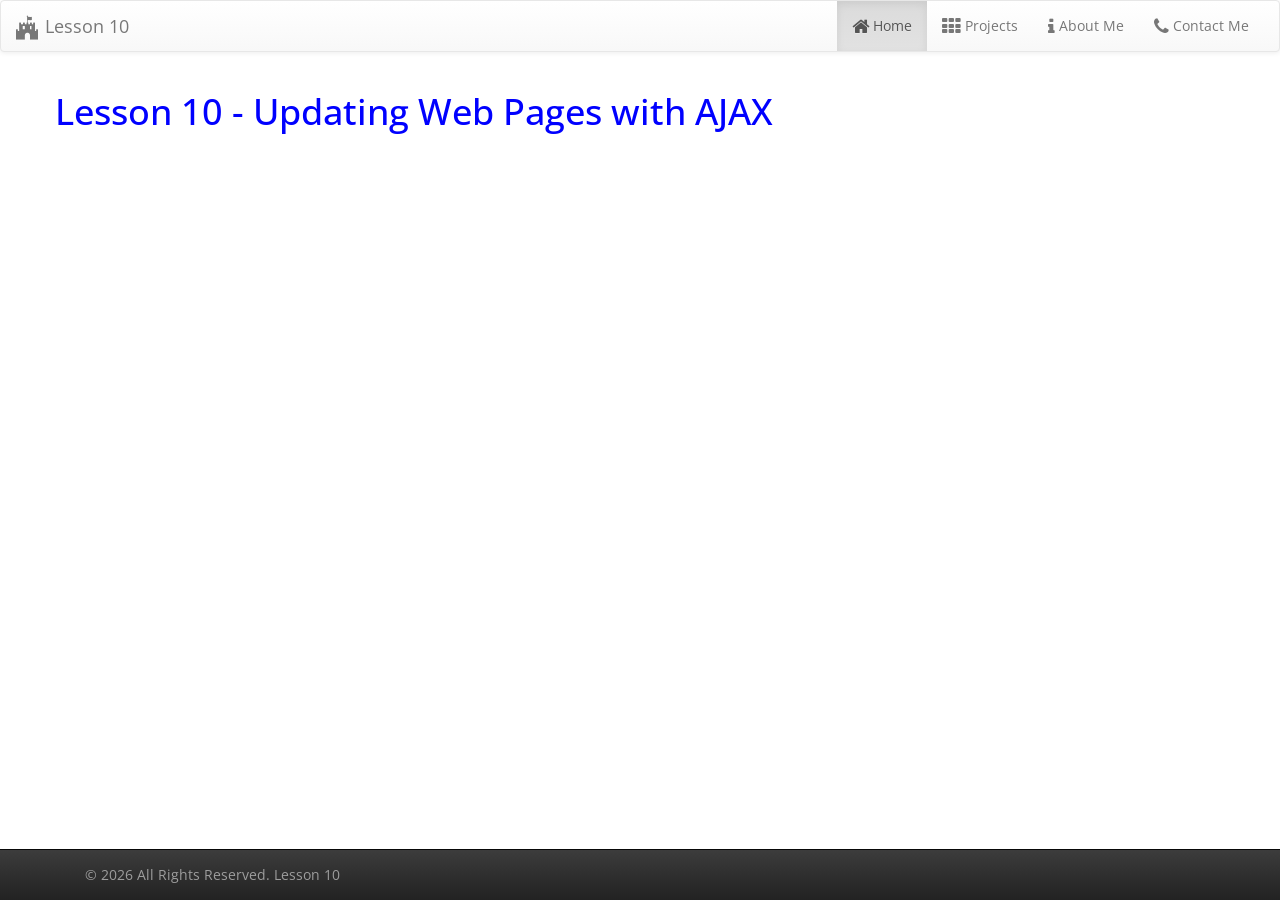
<file: index.html>
<!DOCTYPE html>
<html lang="en">

<head>
    <meta charset="utf-8">
    <meta name="viewport" content="width=device-width, initial-scale=1">
    <title>Home</title>
    <!-- CSS Section -->
    <link rel="stylesheet" href="Scripts/lib/bootstrap/dist/css/bootstrap.min.css">
    <link rel="stylesheet" href="Scripts/lib/bootstrap/dist/css/bootstrap-theme.min.css">
    <link rel="stylesheet" href="Scripts/lib/font-awesome/css/font-awesome.min.css">
    <link rel="stylesheet" href="Content/app.css">
</head>

<body>

   <header id="mainNav">
       <!--load partial html and inject into here-->
   </header>

    <div class="container">
        <div class="row">
            <h1 id="firstH1">Lesson 10 - Updating Web Pages with AJAX
</h1>
            <p>


            </p>
        </div>
    </div>

    <footer id="footer"></footer>


    <!-- JavaScript Section -->
    <script src="Scripts/lib/jquery/dist/jquery.min.js"></script>
    <script src="Scripts/lib/bootstrap/dist/js/bootstrap.min.js"></script>
    <script src="Scripts/app.js"></script>
</body>

</html>
</file>
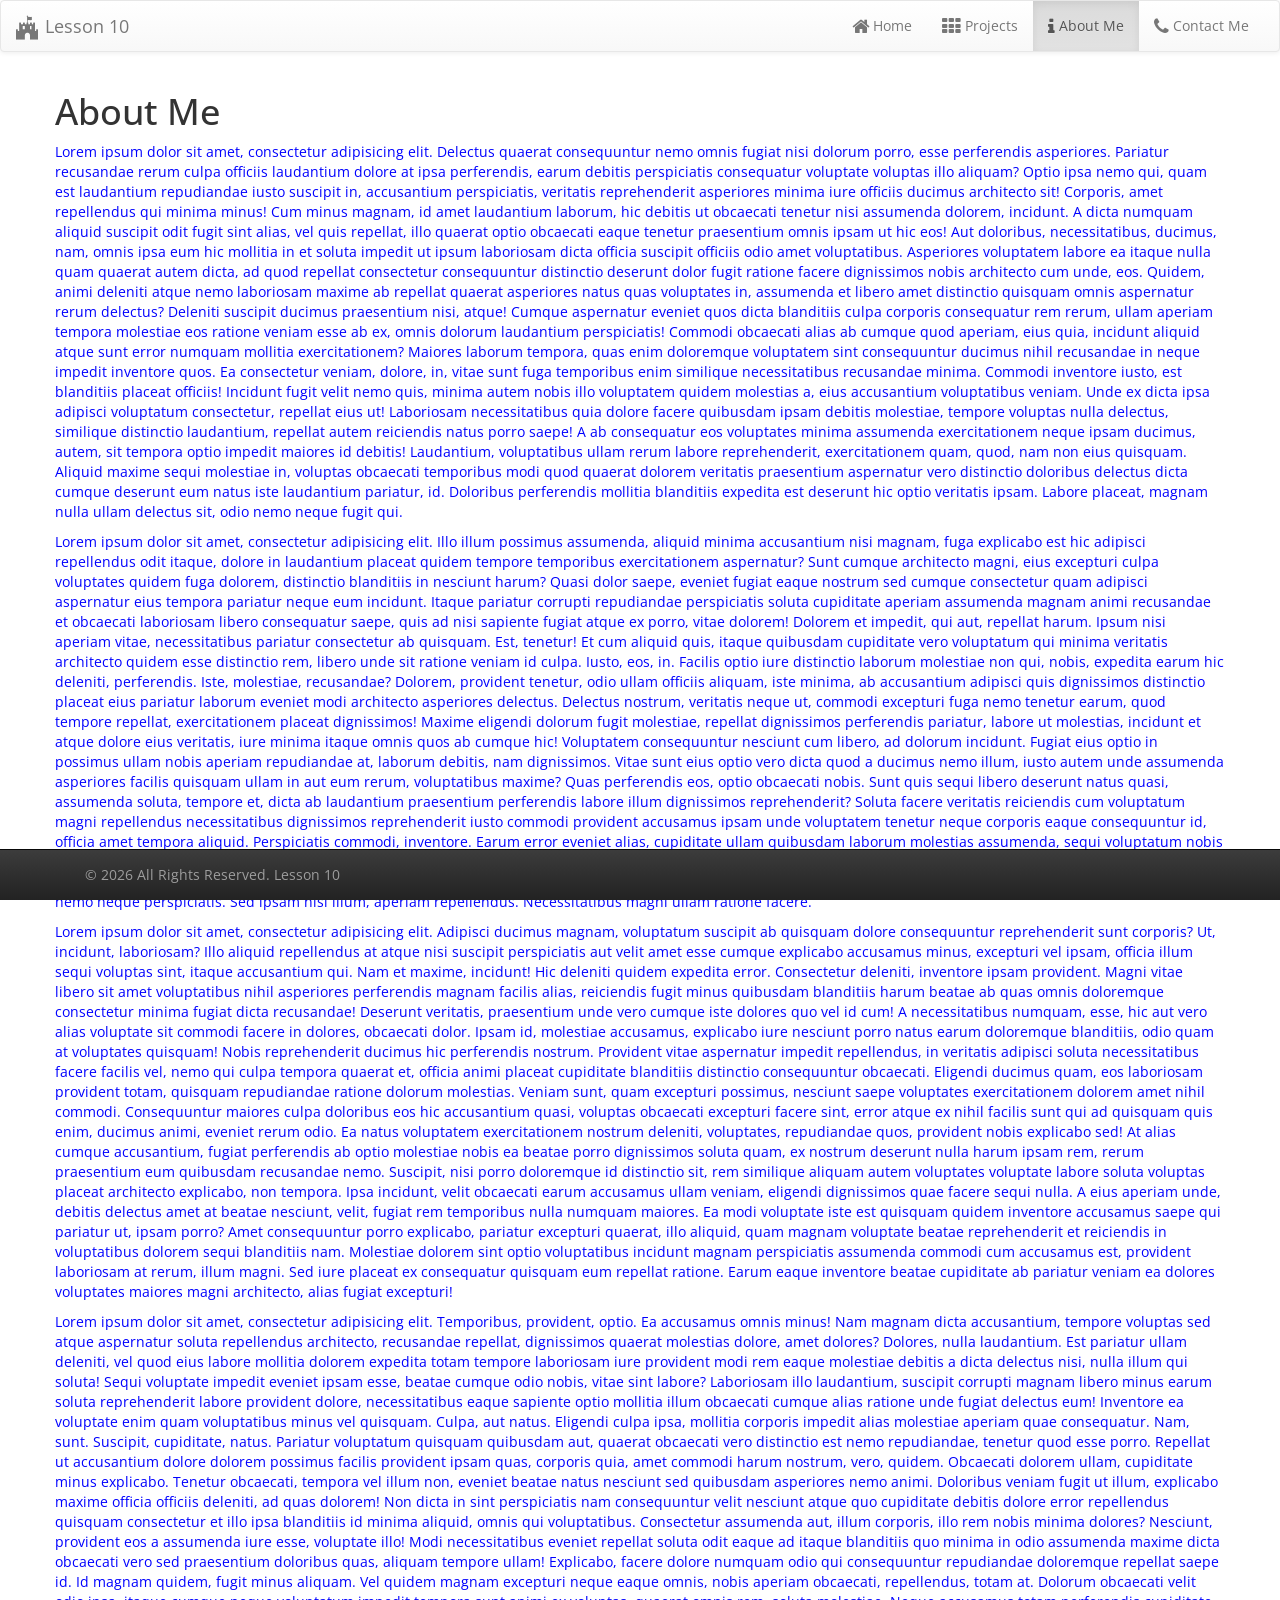
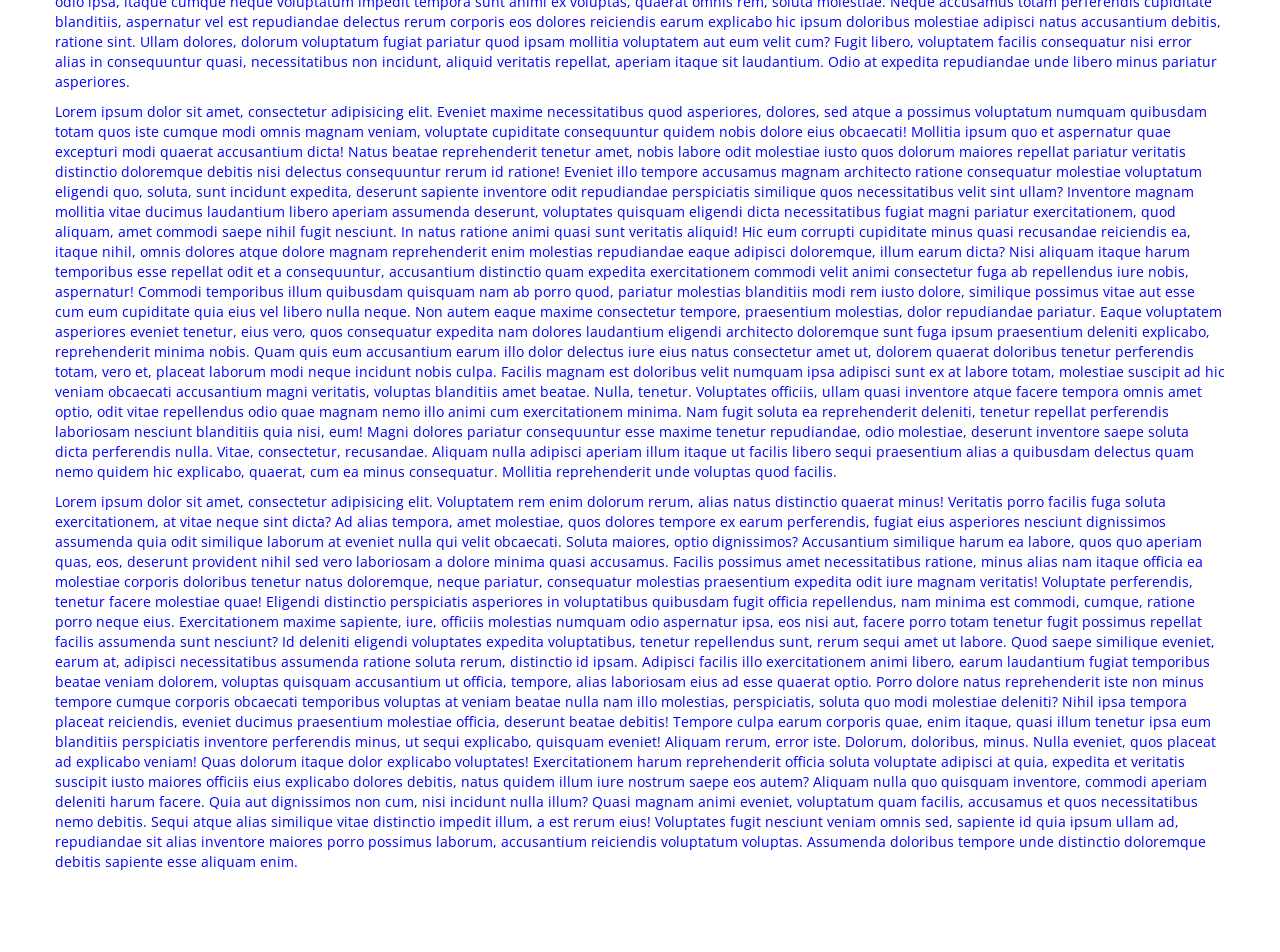
<file: about.html>
<!DOCTYPE html>
<html lang="en">

<head>
    <meta charset="utf-8">
    <meta name="viewport" content="width=device-width, initial-scale=1">
    <title>About Me</title>
    <!-- CSS Section -->
    <link rel="stylesheet" href="Scripts/lib/bootstrap/dist/css/bootstrap.min.css">
    <link rel="stylesheet" href="Scripts/lib/bootstrap/dist/css/bootstrap-theme.min.css">
    <link rel="stylesheet" href="Scripts/lib/font-awesome/css/font-awesome.min.css">
    <link rel="stylesheet" href="Content/app.css">
</head>

<body>

    <header id="mainNav">
        <!--load partial html and inject into here-->
    </header>

    <div class="container">
        <div class="row">
            <h1>About Me</h1>

            <p id="paragraphThree">
                Lorem ipsum dolor sit amet, consectetur adipisicing elit. Delectus quaerat consequuntur nemo omnis fugiat nisi dolorum porro,
                esse perferendis asperiores. Pariatur recusandae rerum culpa officiis laudantium dolore at ipsa perferendis,
                earum debitis perspiciatis consequatur voluptate voluptas illo aliquam? Optio ipsa nemo qui, quam est laudantium
                repudiandae iusto suscipit in, accusantium perspiciatis, veritatis reprehenderit asperiores minima iure officiis
                ducimus architecto sit! Corporis, amet repellendus qui minima minus! Cum minus magnam, id amet laudantium
                laborum, hic debitis ut obcaecati tenetur nisi assumenda dolorem, incidunt. A dicta numquam aliquid suscipit
                odit fugit sint alias, vel quis repellat, illo quaerat optio obcaecati eaque tenetur praesentium omnis ipsam
                ut hic eos! Aut doloribus, necessitatibus, ducimus, nam, omnis ipsa eum hic mollitia in et soluta impedit
                ut ipsum laboriosam dicta officia suscipit officiis odio amet voluptatibus. Asperiores voluptatem labore
                ea itaque nulla quam quaerat autem dicta, ad quod repellat consectetur consequuntur distinctio deserunt dolor
                fugit ratione facere dignissimos nobis architecto cum unde, eos. Quidem, animi deleniti atque nemo laboriosam
                maxime ab repellat quaerat asperiores natus quas voluptates in, assumenda et libero amet distinctio quisquam
                omnis aspernatur rerum delectus? Deleniti suscipit ducimus praesentium nisi, atque! Cumque aspernatur eveniet
                quos dicta blanditiis culpa corporis consequatur rem rerum, ullam aperiam tempora molestiae eos ratione veniam
                esse ab ex, omnis dolorum laudantium perspiciatis! Commodi obcaecati alias ab cumque quod aperiam, eius quia,
                incidunt aliquid atque sunt error numquam mollitia exercitationem? Maiores laborum tempora, quas enim doloremque
                voluptatem sint consequuntur ducimus nihil recusandae in neque impedit inventore quos. Ea consectetur veniam,
                dolore, in, vitae sunt fuga temporibus enim similique necessitatibus recusandae minima. Commodi inventore
                iusto, est blanditiis placeat officiis! Incidunt fugit velit nemo quis, minima autem nobis illo voluptatem
                quidem molestias a, eius accusantium voluptatibus veniam. Unde ex dicta ipsa adipisci voluptatum consectetur,
                repellat eius ut! Laboriosam necessitatibus quia dolore facere quibusdam ipsam debitis molestiae, tempore
                voluptas nulla delectus, similique distinctio laudantium, repellat autem reiciendis natus porro saepe! A
                ab consequatur eos voluptates minima assumenda exercitationem neque ipsam ducimus, autem, sit tempora optio
                impedit maiores id debitis! Laudantium, voluptatibus ullam rerum labore reprehenderit, exercitationem quam,
                quod, nam non eius quisquam. Aliquid maxime sequi molestiae in, voluptas obcaecati temporibus modi quod quaerat
                dolorem veritatis praesentium aspernatur vero distinctio doloribus delectus dicta cumque deserunt eum natus
                iste laudantium pariatur, id. Doloribus perferendis mollitia blanditiis expedita est deserunt hic optio veritatis
                ipsam. Labore placeat, magnam nulla ullam delectus sit, odio nemo neque fugit qui.

            </p>
            <p>Lorem ipsum dolor sit amet, consectetur adipisicing elit. Illo illum possimus assumenda, aliquid minima accusantium
                nisi magnam, fuga explicabo est hic adipisci repellendus odit itaque, dolore in laudantium placeat quidem
                tempore temporibus exercitationem aspernatur? Sunt cumque architecto magni, eius excepturi culpa voluptates
                quidem fuga dolorem, distinctio blanditiis in nesciunt harum? Quasi dolor saepe, eveniet fugiat eaque nostrum
                sed cumque consectetur quam adipisci aspernatur eius tempora pariatur neque eum incidunt. Itaque pariatur
                corrupti repudiandae perspiciatis soluta cupiditate aperiam assumenda magnam animi recusandae et obcaecati
                laboriosam libero consequatur saepe, quis ad nisi sapiente fugiat atque ex porro, vitae dolorem! Dolorem
                et impedit, qui aut, repellat harum. Ipsum nisi aperiam vitae, necessitatibus pariatur consectetur ab quisquam.
                Est, tenetur! Et cum aliquid quis, itaque quibusdam cupiditate vero voluptatum qui minima veritatis architecto
                quidem esse distinctio rem, libero unde sit ratione veniam id culpa. Iusto, eos, in. Facilis optio iure distinctio
                laborum molestiae non qui, nobis, expedita earum hic deleniti, perferendis. Iste, molestiae, recusandae?
                Dolorem, provident tenetur, odio ullam officiis aliquam, iste minima, ab accusantium adipisci quis dignissimos
                distinctio placeat eius pariatur laborum eveniet modi architecto asperiores delectus. Delectus nostrum, veritatis
                neque ut, commodi excepturi fuga nemo tenetur earum, quod tempore repellat, exercitationem placeat dignissimos!
                Maxime eligendi dolorum fugit molestiae, repellat dignissimos perferendis pariatur, labore ut molestias,
                incidunt et atque dolore eius veritatis, iure minima itaque omnis quos ab cumque hic! Voluptatem consequuntur
                nesciunt cum libero, ad dolorum incidunt. Fugiat eius optio in possimus ullam nobis aperiam repudiandae at,
                laborum debitis, nam dignissimos. Vitae sunt eius optio vero dicta quod a ducimus nemo illum, iusto autem
                unde assumenda asperiores facilis quisquam ullam in aut eum rerum, voluptatibus maxime? Quas perferendis
                eos, optio obcaecati nobis. Sunt quis sequi libero deserunt natus quasi, assumenda soluta, tempore et, dicta
                ab laudantium praesentium perferendis labore illum dignissimos reprehenderit? Soluta facere veritatis reiciendis
                cum voluptatum magni repellendus necessitatibus dignissimos reprehenderit iusto commodi provident accusamus
                ipsam unde voluptatem tenetur neque corporis eaque consequuntur id, officia amet tempora aliquid. Perspiciatis
                commodi, inventore. Earum error eveniet alias, cupiditate ullam quibusdam laborum molestias assumenda, sequi
                voluptatum nobis voluptas, mollitia blanditiis qui perspiciatis nihil. Tenetur illo illum officiis molestiae
                eos, officia totam, neque harum iste dolorum ipsam, blanditiis optio accusantium consequuntur. Nihil sed
                magni asperiores consequuntur quaerat debitis omnis ea accusantium eum minima earum facere ab, officiis corrupti
                quam explicabo delectus, nemo neque perspiciatis. Sed ipsam nisi illum, aperiam repellendus. Necessitatibus
                magni ullam ratione facere.</p>
            <p>Lorem ipsum dolor sit amet, consectetur adipisicing elit. Adipisci ducimus magnam, voluptatum suscipit ab quisquam
                dolore consequuntur reprehenderit sunt corporis? Ut, incidunt, laboriosam? Illo aliquid repellendus at atque
                nisi suscipit perspiciatis aut velit amet esse cumque explicabo accusamus minus, excepturi vel ipsam, officia
                illum sequi voluptas sint, itaque accusantium qui. Nam et maxime, incidunt! Hic deleniti quidem expedita
                error. Consectetur deleniti, inventore ipsam provident. Magni vitae libero sit amet voluptatibus nihil asperiores
                perferendis magnam facilis alias, reiciendis fugit minus quibusdam blanditiis harum beatae ab quas omnis
                doloremque consectetur minima fugiat dicta recusandae! Deserunt veritatis, praesentium unde vero cumque iste
                dolores quo vel id cum! A necessitatibus numquam, esse, hic aut vero alias voluptate sit commodi facere in
                dolores, obcaecati dolor. Ipsam id, molestiae accusamus, explicabo iure nesciunt porro natus earum doloremque
                blanditiis, odio quam at voluptates quisquam! Nobis reprehenderit ducimus hic perferendis nostrum. Provident
                vitae aspernatur impedit repellendus, in veritatis adipisci soluta necessitatibus facere facilis vel, nemo
                qui culpa tempora quaerat et, officia animi placeat cupiditate blanditiis distinctio consequuntur obcaecati.
                Eligendi ducimus quam, eos laboriosam provident totam, quisquam repudiandae ratione dolorum molestias. Veniam
                sunt, quam excepturi possimus, nesciunt saepe voluptates exercitationem dolorem amet nihil commodi. Consequuntur
                maiores culpa doloribus eos hic accusantium quasi, voluptas obcaecati excepturi facere sint, error atque
                ex nihil facilis sunt qui ad quisquam quis enim, ducimus animi, eveniet rerum odio. Ea natus voluptatem exercitationem
                nostrum deleniti, voluptates, repudiandae quos, provident nobis explicabo sed! At alias cumque accusantium,
                fugiat perferendis ab optio molestiae nobis ea beatae porro dignissimos soluta quam, ex nostrum deserunt
                nulla harum ipsam rem, rerum praesentium eum quibusdam recusandae nemo. Suscipit, nisi porro doloremque id
                distinctio sit, rem similique aliquam autem voluptates voluptate labore soluta voluptas placeat architecto
                explicabo, non tempora. Ipsa incidunt, velit obcaecati earum accusamus ullam veniam, eligendi dignissimos
                quae facere sequi nulla. A eius aperiam unde, debitis delectus amet at beatae nesciunt, velit, fugiat rem
                temporibus nulla numquam maiores. Ea modi voluptate iste est quisquam quidem inventore accusamus saepe qui
                pariatur ut, ipsam porro? Amet consequuntur porro explicabo, pariatur excepturi quaerat, illo aliquid, quam
                magnam voluptate beatae reprehenderit et reiciendis in voluptatibus dolorem sequi blanditiis nam. Molestiae
                dolorem sint optio voluptatibus incidunt magnam perspiciatis assumenda commodi cum accusamus est, provident
                laboriosam at rerum, illum magni. Sed iure placeat ex consequatur quisquam eum repellat ratione. Earum eaque
                inventore beatae cupiditate ab pariatur veniam ea dolores voluptates maiores magni architecto, alias fugiat
                excepturi!</p>
            <p>Lorem ipsum dolor sit amet, consectetur adipisicing elit. Temporibus, provident, optio. Ea accusamus omnis minus!
                Nam magnam dicta accusantium, tempore voluptas sed atque aspernatur soluta repellendus architecto, recusandae
                repellat, dignissimos quaerat molestias dolore, amet dolores? Dolores, nulla laudantium. Est pariatur ullam
                deleniti, vel quod eius labore mollitia dolorem expedita totam tempore laboriosam iure provident modi rem
                eaque molestiae debitis a dicta delectus nisi, nulla illum qui soluta! Sequi voluptate impedit eveniet ipsam
                esse, beatae cumque odio nobis, vitae sint labore? Laboriosam illo laudantium, suscipit corrupti magnam libero
                minus earum soluta reprehenderit labore provident dolore, necessitatibus eaque sapiente optio mollitia illum
                obcaecati cumque alias ratione unde fugiat delectus eum! Inventore ea voluptate enim quam voluptatibus minus
                vel quisquam. Culpa, aut natus. Eligendi culpa ipsa, mollitia corporis impedit alias molestiae aperiam quae
                consequatur. Nam, sunt. Suscipit, cupiditate, natus. Pariatur voluptatum quisquam quibusdam aut, quaerat
                obcaecati vero distinctio est nemo repudiandae, tenetur quod esse porro. Repellat ut accusantium dolore dolorem
                possimus facilis provident ipsam quas, corporis quia, amet commodi harum nostrum, vero, quidem. Obcaecati
                dolorem ullam, cupiditate minus explicabo. Tenetur obcaecati, tempora vel illum non, eveniet beatae natus
                nesciunt sed quibusdam asperiores nemo animi. Doloribus veniam fugit ut illum, explicabo maxime officia officiis
                deleniti, ad quas dolorem! Non dicta in sint perspiciatis nam consequuntur velit nesciunt atque quo cupiditate
                debitis dolore error repellendus quisquam consectetur et illo ipsa blanditiis id minima aliquid, omnis qui
                voluptatibus. Consectetur assumenda aut, illum corporis, illo rem nobis minima dolores? Nesciunt, provident
                eos a assumenda iure esse, voluptate illo! Modi necessitatibus eveniet repellat soluta odit eaque ad itaque
                blanditiis quo minima in odio assumenda maxime dicta obcaecati vero sed praesentium doloribus quas, aliquam
                tempore ullam! Explicabo, facere dolore numquam odio qui consequuntur repudiandae doloremque repellat saepe
                id. Id magnam quidem, fugit minus aliquam. Vel quidem magnam excepturi neque eaque omnis, nobis aperiam obcaecati,
                repellendus, totam at. Dolorum obcaecati velit odio ipsa, itaque cumque neque voluptatum impedit tempora
                sunt animi ex voluptas, quaerat omnis rem, soluta molestiae. Neque accusamus totam perferendis cupiditate
                blanditiis, aspernatur vel est repudiandae delectus rerum corporis eos dolores reiciendis earum explicabo
                hic ipsum doloribus molestiae adipisci natus accusantium debitis, ratione sint. Ullam dolores, dolorum voluptatum
                fugiat pariatur quod ipsam mollitia voluptatem aut eum velit cum? Fugit libero, voluptatem facilis consequatur
                nisi error alias in consequuntur quasi, necessitatibus non incidunt, aliquid veritatis repellat, aperiam
                itaque sit laudantium. Odio at expedita repudiandae unde libero minus pariatur asperiores.</p>
            <p>Lorem ipsum dolor sit amet, consectetur adipisicing elit. Eveniet maxime necessitatibus quod asperiores, dolores,
                sed atque a possimus voluptatum numquam quibusdam totam quos iste cumque modi omnis magnam veniam, voluptate
                cupiditate consequuntur quidem nobis dolore eius obcaecati! Mollitia ipsum quo et aspernatur quae excepturi
                modi quaerat accusantium dicta! Natus beatae reprehenderit tenetur amet, nobis labore odit molestiae iusto
                quos dolorum maiores repellat pariatur veritatis distinctio doloremque debitis nisi delectus consequuntur
                rerum id ratione! Eveniet illo tempore accusamus magnam architecto ratione consequatur molestiae voluptatum
                eligendi quo, soluta, sunt incidunt expedita, deserunt sapiente inventore odit repudiandae perspiciatis similique
                quos necessitatibus velit sint ullam? Inventore magnam mollitia vitae ducimus laudantium libero aperiam assumenda
                deserunt, voluptates quisquam eligendi dicta necessitatibus fugiat magni pariatur exercitationem, quod aliquam,
                amet commodi saepe nihil fugit nesciunt. In natus ratione animi quasi sunt veritatis aliquid! Hic eum corrupti
                cupiditate minus quasi recusandae reiciendis ea, itaque nihil, omnis dolores atque dolore magnam reprehenderit
                enim molestias repudiandae eaque adipisci doloremque, illum earum dicta? Nisi aliquam itaque harum temporibus
                esse repellat odit et a consequuntur, accusantium distinctio quam expedita exercitationem commodi velit animi
                consectetur fuga ab repellendus iure nobis, aspernatur! Commodi temporibus illum quibusdam quisquam nam ab
                porro quod, pariatur molestias blanditiis modi rem iusto dolore, similique possimus vitae aut esse cum eum
                cupiditate quia eius vel libero nulla neque. Non autem eaque maxime consectetur tempore, praesentium molestias,
                dolor repudiandae pariatur. Eaque voluptatem asperiores eveniet tenetur, eius vero, quos consequatur expedita
                nam dolores laudantium eligendi architecto doloremque sunt fuga ipsum praesentium deleniti explicabo, reprehenderit
                minima nobis. Quam quis eum accusantium earum illo dolor delectus iure eius natus consectetur amet ut, dolorem
                quaerat doloribus tenetur perferendis totam, vero et, placeat laborum modi neque incidunt nobis culpa. Facilis
                magnam est doloribus velit numquam ipsa adipisci sunt ex at labore totam, molestiae suscipit ad hic veniam
                obcaecati accusantium magni veritatis, voluptas blanditiis amet beatae. Nulla, tenetur. Voluptates officiis,
                ullam quasi inventore atque facere tempora omnis amet optio, odit vitae repellendus odio quae magnam nemo
                illo animi cum exercitationem minima. Nam fugit soluta ea reprehenderit deleniti, tenetur repellat perferendis
                laboriosam nesciunt blanditiis quia nisi, eum! Magni dolores pariatur consequuntur esse maxime tenetur repudiandae,
                odio molestiae, deserunt inventore saepe soluta dicta perferendis nulla. Vitae, consectetur, recusandae.
                Aliquam nulla adipisci aperiam illum itaque ut facilis libero sequi praesentium alias a quibusdam delectus
                quam nemo quidem hic explicabo, quaerat, cum ea minus consequatur. Mollitia reprehenderit unde voluptas quod
                facilis.</p>
            <p>Lorem ipsum dolor sit amet, consectetur adipisicing elit. Voluptatem rem enim dolorum rerum, alias natus distinctio
                quaerat minus! Veritatis porro facilis fuga soluta exercitationem, at vitae neque sint dicta? Ad alias tempora,
                amet molestiae, quos dolores tempore ex earum perferendis, fugiat eius asperiores nesciunt dignissimos assumenda
                quia odit similique laborum at eveniet nulla qui velit obcaecati. Soluta maiores, optio dignissimos? Accusantium
                similique harum ea labore, quos quo aperiam quas, eos, deserunt provident nihil sed vero laboriosam a dolore
                minima quasi accusamus. Facilis possimus amet necessitatibus ratione, minus alias nam itaque officia ea molestiae
                corporis doloribus tenetur natus doloremque, neque pariatur, consequatur molestias praesentium expedita odit
                iure magnam veritatis! Voluptate perferendis, tenetur facere molestiae quae! Eligendi distinctio perspiciatis
                asperiores in voluptatibus quibusdam fugit officia repellendus, nam minima est commodi, cumque, ratione porro
                neque eius. Exercitationem maxime sapiente, iure, officiis molestias numquam odio aspernatur ipsa, eos nisi
                aut, facere porro totam tenetur fugit possimus repellat facilis assumenda sunt nesciunt? Id deleniti eligendi
                voluptates expedita voluptatibus, tenetur repellendus sunt, rerum sequi amet ut labore. Quod saepe similique
                eveniet, earum at, adipisci necessitatibus assumenda ratione soluta rerum, distinctio id ipsam. Adipisci
                facilis illo exercitationem animi libero, earum laudantium fugiat temporibus beatae veniam dolorem, voluptas
                quisquam accusantium ut officia, tempore, alias laboriosam eius ad esse quaerat optio. Porro dolore natus
                reprehenderit iste non minus tempore cumque corporis obcaecati temporibus voluptas at veniam beatae nulla
                nam illo molestias, perspiciatis, soluta quo modi molestiae deleniti? Nihil ipsa tempora placeat reiciendis,
                eveniet ducimus praesentium molestiae officia, deserunt beatae debitis! Tempore culpa earum corporis quae,
                enim itaque, quasi illum tenetur ipsa eum blanditiis perspiciatis inventore perferendis minus, ut sequi explicabo,
                quisquam eveniet! Aliquam rerum, error iste. Dolorum, doloribus, minus. Nulla eveniet, quos placeat ad explicabo
                veniam! Quas dolorum itaque dolor explicabo voluptates! Exercitationem harum reprehenderit officia soluta
                voluptate adipisci at quia, expedita et veritatis suscipit iusto maiores officiis eius explicabo dolores
                debitis, natus quidem illum iure nostrum saepe eos autem? Aliquam nulla quo quisquam inventore, commodi aperiam
                deleniti harum facere. Quia aut dignissimos non cum, nisi incidunt nulla illum? Quasi magnam animi eveniet,
                voluptatum quam facilis, accusamus et quos necessitatibus nemo debitis. Sequi atque alias similique vitae
                distinctio impedit illum, a est rerum eius! Voluptates fugit nesciunt veniam omnis sed, sapiente id quia
                ipsum ullam ad, repudiandae sit alias inventore maiores porro possimus laborum, accusantium reiciendis voluptatum
                voluptas. Assumenda doloribus tempore unde distinctio doloremque debitis sapiente esse aliquam enim.</p>
        </div>
    </div>

    <footer id="footer"></footer>



    <!-- JavaScript Section -->
    <script src="Scripts/lib/jquery/dist/jquery.min.js"></script>
    <script src="Scripts/lib/bootstrap/dist/js/bootstrap.min.js"></script>
    <script src="Scripts/app.js"></script>
</body>

</html>
</file>
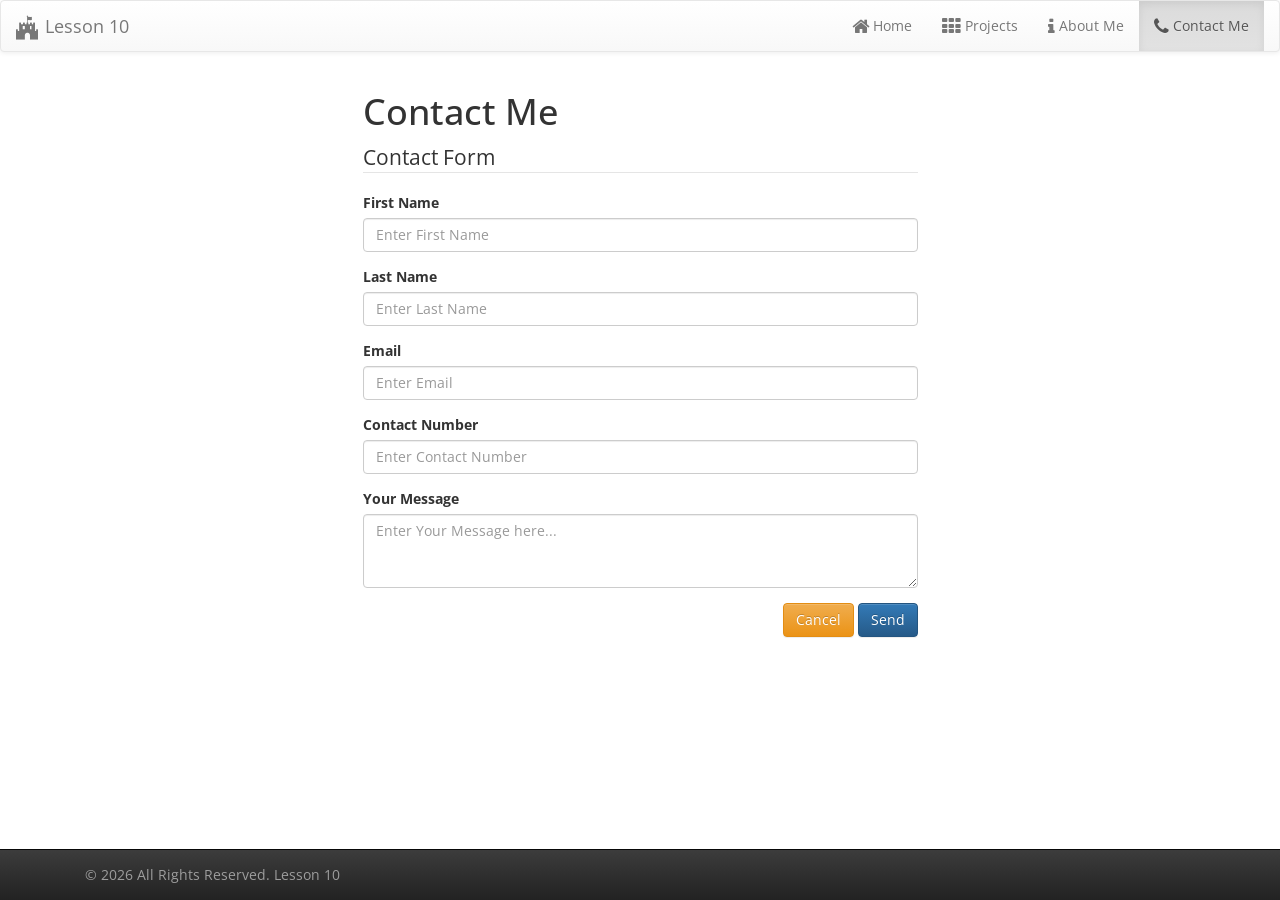
<file: contact.html>
<!DOCTYPE html>
<html lang="en">

<head>
    <meta charset="utf-8">
    <meta name="viewport" content="width=device-width, initial-scale=1">
    <title>Contact Me</title>
    <!-- CSS Section -->
    <link rel="stylesheet" href="Scripts/lib/bootstrap/dist/css/bootstrap.min.css">
    <link rel="stylesheet" href="Scripts/lib/bootstrap/dist/css/bootstrap-theme.min.css">
    <link rel="stylesheet" href="Scripts/lib/font-awesome/css/font-awesome.min.css">
    <link rel="stylesheet" href="Content/app.css">
</head>

<body>

    <header id="mainNav">
        <!--load partial html and inject into here-->
    </header>

    <div class="container">
        <div class="row">
            <div id="column" class="col-md-offset-3 col-md-6">
                <h1>Contact Me</h1>
                <form id="contactForm" action="" role="form" autocomplete="false">
                    <legend>Contact Form</legend>
                    <div class="form-group">
                        <label for="firstName">First Name</label>
                        <input type="text" class="form-control" id="firstName" placeholder="Enter First Name" pattern="[a-zA-Z]{2,}" required>
                    </div>
                    <div class="form-group">
                        <label for="lastName">Last Name</label>
                        <input type="text" class="form-control" id="lastName" placeholder="Enter Last Name" pattern="[a-zA-Z]{2,}" required>
                    </div>
                    <div class="form-group">
                        <label for="email">Email</label>
                        <input type="email" class="form-control" id="email" pattern="[a-zA-Z0-9._%+-]{2,}@[a-zA-Z0-9.-]{2,}\.[a-zA-Z]{2,}$" placeholder="Enter Email"
                            required>
                    </div>
                    <div class="form-group">
                        <label for="contactNumber">Contact Number</label>
                        <input type="tel" class="form-control" id="contactNumber" placeholder="Enter Contact Number" pattern="\D*([2-9]\d{2})(\D*)([2-9]\d{2})(\D*)(\d{4})\D*"
                            required>
                    </div>
                    <div class="form-group">
                        <label for="message">Your Message</label>
                        <textarea cols="3" rows="3" class="form-control" id="yourMessage" placeholder="Enter Your Message here..." minlength="2"
                            required></textarea>
                    </div>

                    <div class="text-right">
                        <a id="cancelButton" href="index.html" class="btn btn-warning">Cancel</a>
                        <button id="sendButton" class="btn btn-primary">Send</button>
                    </div>
                </form>

            </div>
        </div>
    </div>

    <footer id="footer"></footer>



    <!-- JavaScript Section -->
    <script src="Scripts/lib/jquery/dist/jquery.min.js"></script>
    <script src="Scripts/lib/bootstrap/dist/js/bootstrap.min.js"></script>
    <script src="Scripts/app.js"></script>
</body>

</html>
</file>
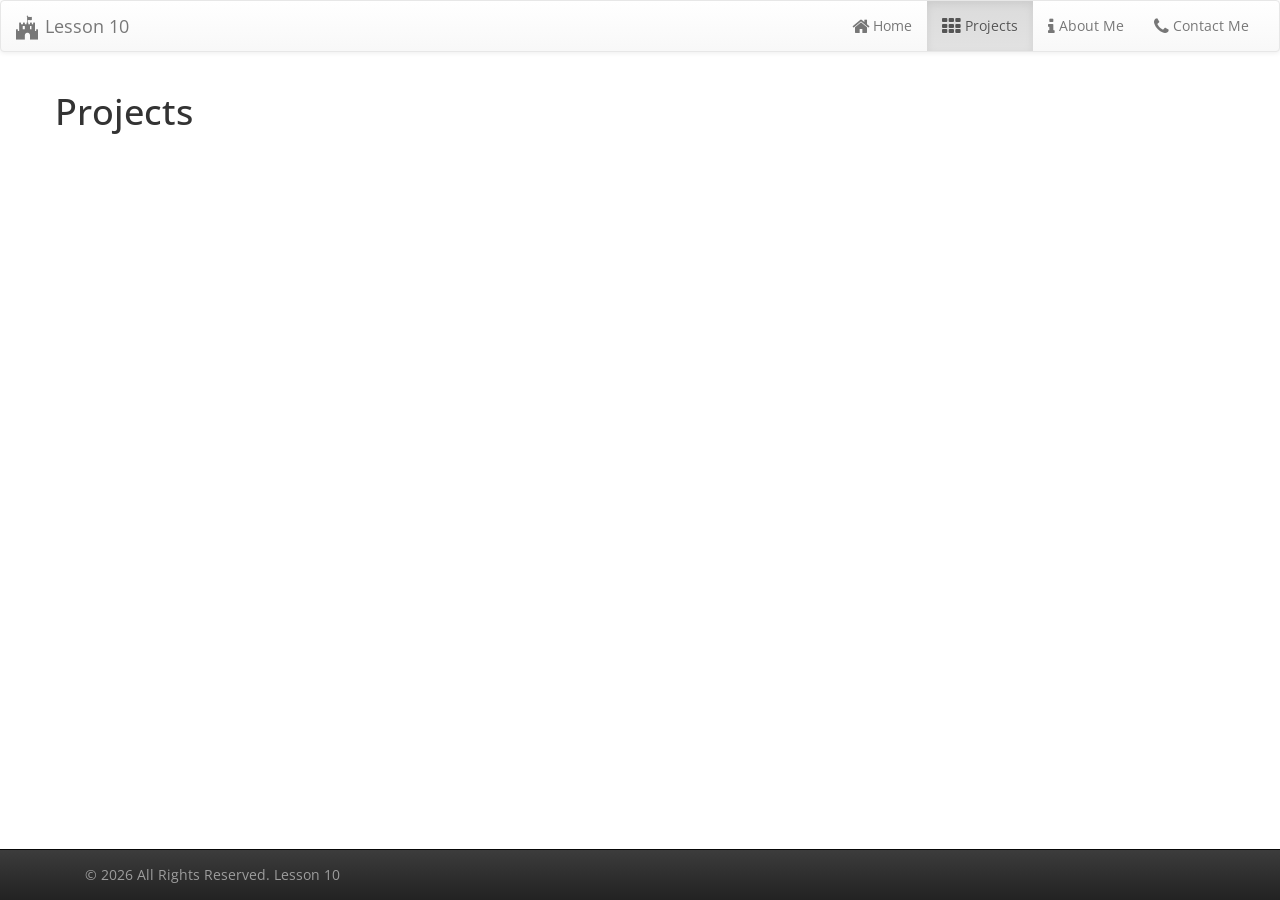
<file: projects.html>
<!DOCTYPE html>
<html lang="en">

<head>
    <meta charset="utf-8">
    <meta name="viewport" content="width=device-width, initial-scale=1">
    <title>Projects</title>
    <!-- CSS Section -->
    <link rel="stylesheet" href="Scripts/lib/bootstrap/dist/css/bootstrap.min.css">
    <link rel="stylesheet" href="Scripts/lib/bootstrap/dist/css/bootstrap-theme.min.css">
    <link rel="stylesheet" href="Scripts/lib/font-awesome/css/font-awesome.min.css">
    <link rel="stylesheet" href="Content/app.css">
</head>

<body>

    <header id="mainNav">
       <!--load partial html and inject into here-->
   </header>

    <div class="container">
        <div class="row">
            <h1>Projects</h1>

            <p id="paragraphTwo">


            </p>
        </div>
    </div>


    <footer id="footer"></footer>


    <!-- JavaScript Section -->
    <script src="Scripts/lib/jquery/dist/jquery.min.js"></script>
    <script src="Scripts/lib/bootstrap/dist/js/bootstrap.min.js"></script>
    <script src="Scripts/app.js"></script>
</body>

</html>
</file>
<file: Content/app.css>
/* custom css goes here */

@import url(https://fonts.googleapis.com/css?family=Open+Sans:400,700);

body {
    font-family: 'Open Sans', sans-serif;
    padding-bottom: 70px;
}


.firstSentence {
    color: darkblue;
    font-weight: bold;
    font-size: 1.2em;
}

div.row p {
    color: blue;
}

#firstH1{
    color:blue;
}
</file>
